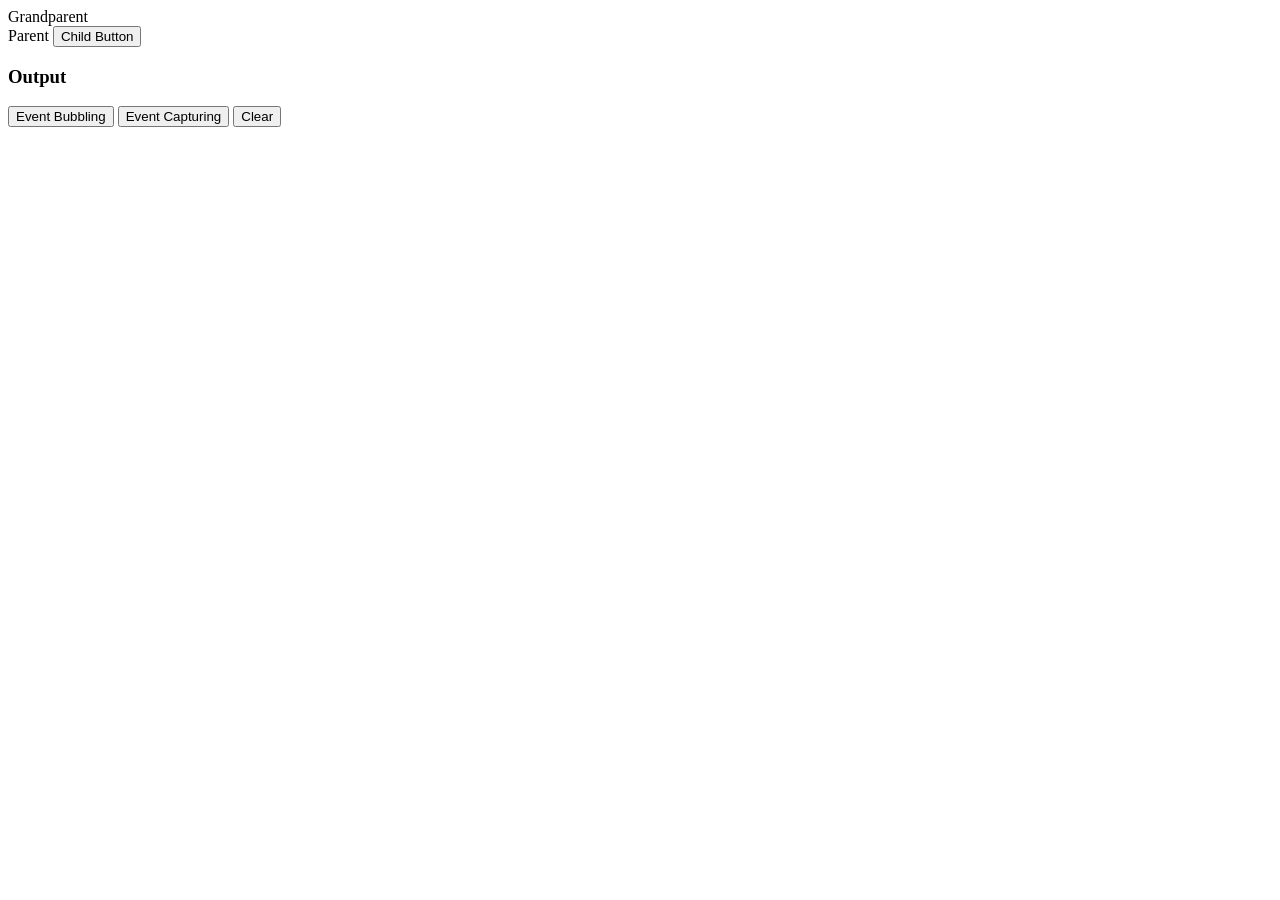
<file: index.html>
<!DOCTYPE html>
<html lang="en">
<head>
    <meta charset="UTF-8">
    <meta name="viewport" content="width=device-width, initial-scale=1.0">
    <title>Document</title>
</head>
<body>
    <div id="part3" dataset-display="block" class="page">

                <div id="grandparent" class="grandparent">
                    Grandparent

                    <div id="parent" class="parent">
                        Parent

                        <button id="childBtn" class="child-btn">
                            Child Button
                        </button>

                    </div>
                </div>

                <div class="output-1">
                    <h3>Output</h3>
                    <div id="log"></div>
                </div>

                <div class="buttons">
                    <button id="bubble">Event Bubbling</button>
                    <button id="capture">Event Capturing</button>
                    <button id="clear">Clear</button>
                </div>

        </div>
</body>
</html>
</file>
